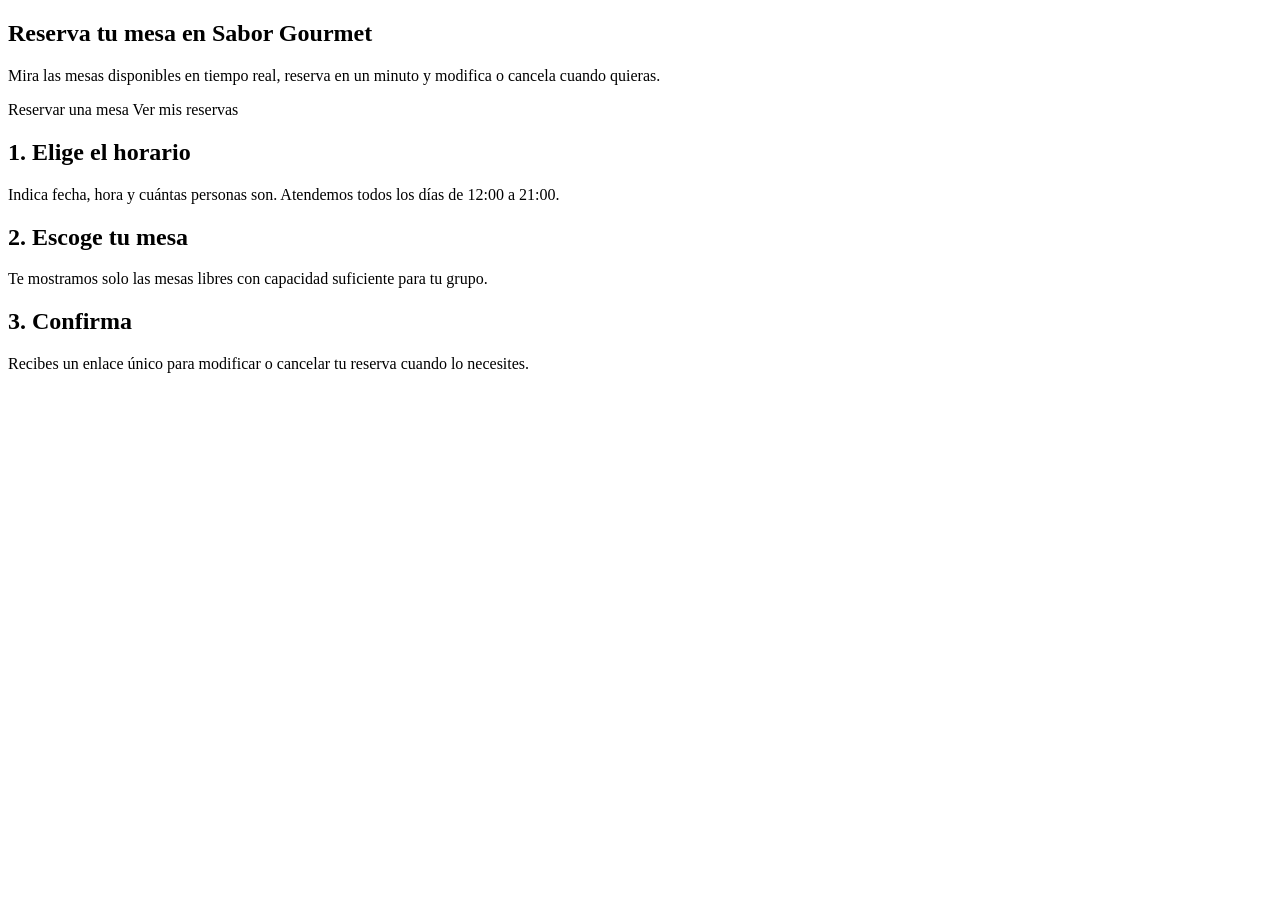
<file: src/main/resources/templates/index.html>
<!DOCTYPE html>
<html lang="es" xmlns:th="http://www.thymeleaf.org">
<head th:replace="~{fragments/layout :: cabecera('Inicio')}"></head>
<body>
<header th:replace="~{fragments/layout :: menu}"></header>
<main class="contenedor">
    <section class="hero">
        <h1>Reserva tu mesa en Sabor Gourmet</h1>
        <p>Mira las mesas disponibles en tiempo real, reserva en un minuto y modifica o cancela cuando quieras.</p>
        <div class="acciones">
            <a class="boton" th:href="@{/reservas/nueva}">Reservar una mesa</a>
            <a class="boton secundario" th:href="@{/reservas/mis-reservas}">Ver mis reservas</a>
        </div>
    </section>
    <section class="tarjetas">
        <article class="tarjeta">
            <h2>1. Elige el horario</h2>
            <p>Indica fecha, hora y cuántas personas son. Atendemos todos los días de 12:00 a 21:00.</p>
        </article>
        <article class="tarjeta">
            <h2>2. Escoge tu mesa</h2>
            <p>Te mostramos solo las mesas libres con capacidad suficiente para tu grupo.</p>
        </article>
        <article class="tarjeta">
            <h2>3. Confirma</h2>
            <p>Recibes un enlace único para modificar o cancelar tu reserva cuando lo necesites.</p>
        </article>
    </section>
</main>
<footer th:replace="~{fragments/layout :: pie}"></footer>
</body>
</html>
</file>
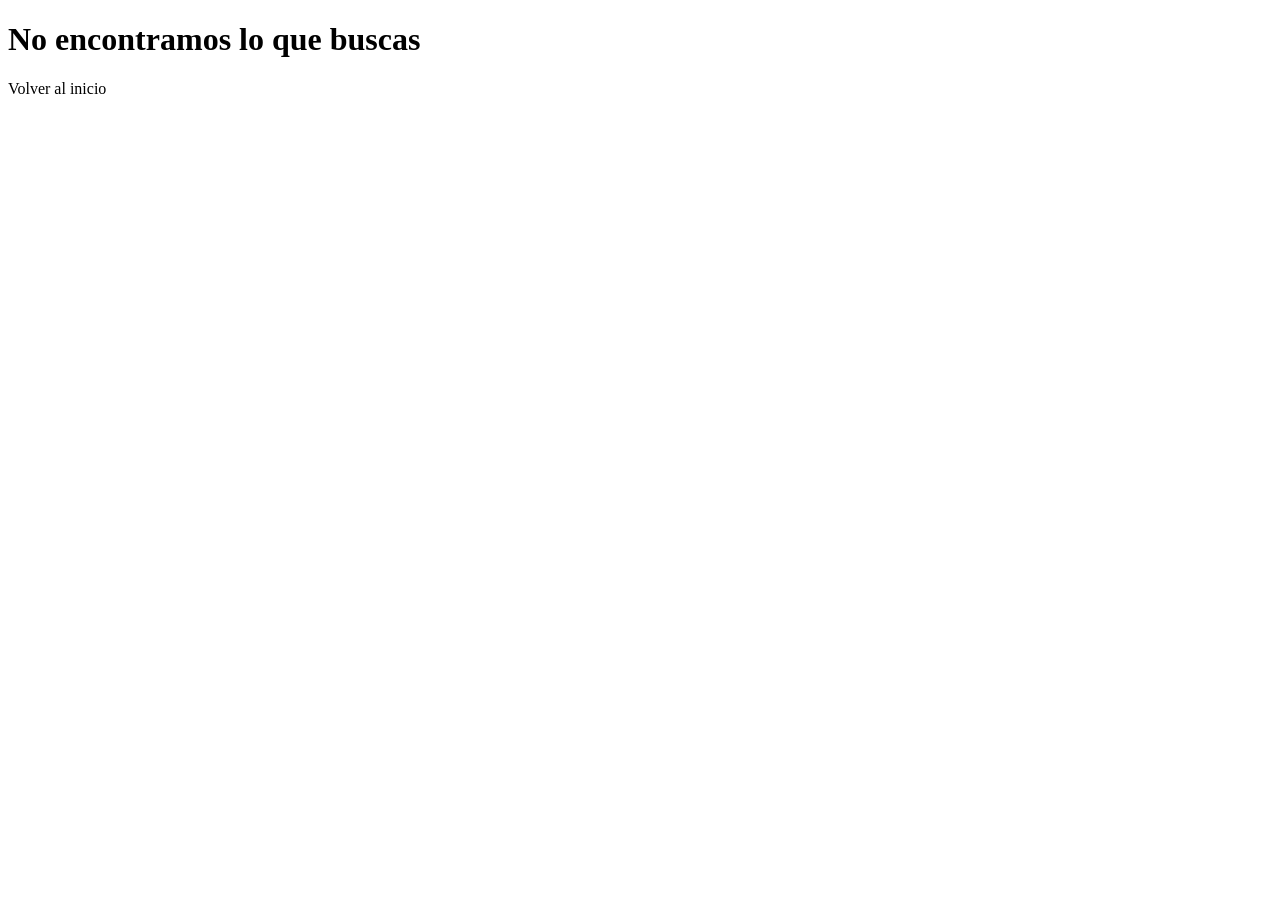
<file: src/main/resources/templates/error-negocio.html>
<!DOCTYPE html>
<html lang="es" xmlns:th="http://www.thymeleaf.org">
<head th:replace="~{fragments/layout :: cabecera('No encontrado')}"></head>
<body>
<header th:replace="~{fragments/layout :: menu}"></header>
<main class="contenedor angosto">
    <h1>No encontramos lo que buscas</h1>
    <p class="aviso error" th:text="${mensajeError}"></p>
    <a class="boton" th:href="@{/}">Volver al inicio</a>
</main>
<footer th:replace="~{fragments/layout :: pie}"></footer>
</body>
</html>
</file>
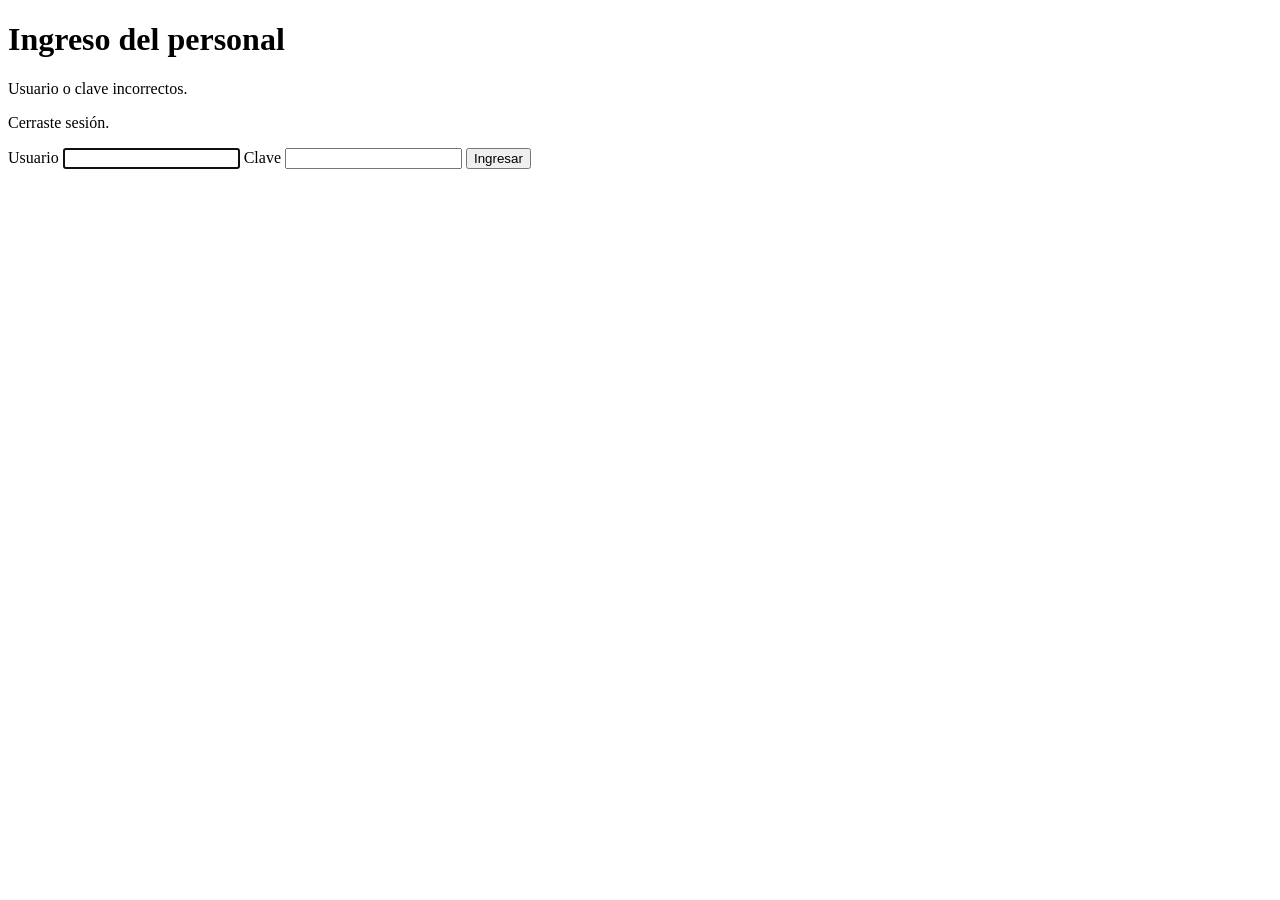
<file: src/main/resources/templates/login.html>
<!DOCTYPE html>
<html lang="es" xmlns:th="http://www.thymeleaf.org">
<head th:replace="~{fragments/layout :: cabecera('Ingreso del personal')}"></head>
<body>
<header th:replace="~{fragments/layout :: menu}"></header>
<main class="contenedor angosto">
    <h1>Ingreso del personal</h1>
    <p class="aviso error" role="alert" th:if="${param.error}">Usuario o clave incorrectos.</p>
    <p class="aviso ok" th:if="${param.logout}">Cerraste sesión.</p>
    <form class="panel" th:action="@{/login}" method="post">
        <label>Usuario
            <input type="text" name="username" autocomplete="username" required autofocus>
        </label>
        <label>Clave
            <input type="password" name="password" autocomplete="current-password" required>
        </label>
        <button type="submit" class="boton">Ingresar</button>
    </form>
</main>
<footer th:replace="~{fragments/layout :: pie}"></footer>
</body>
</html>
</file>
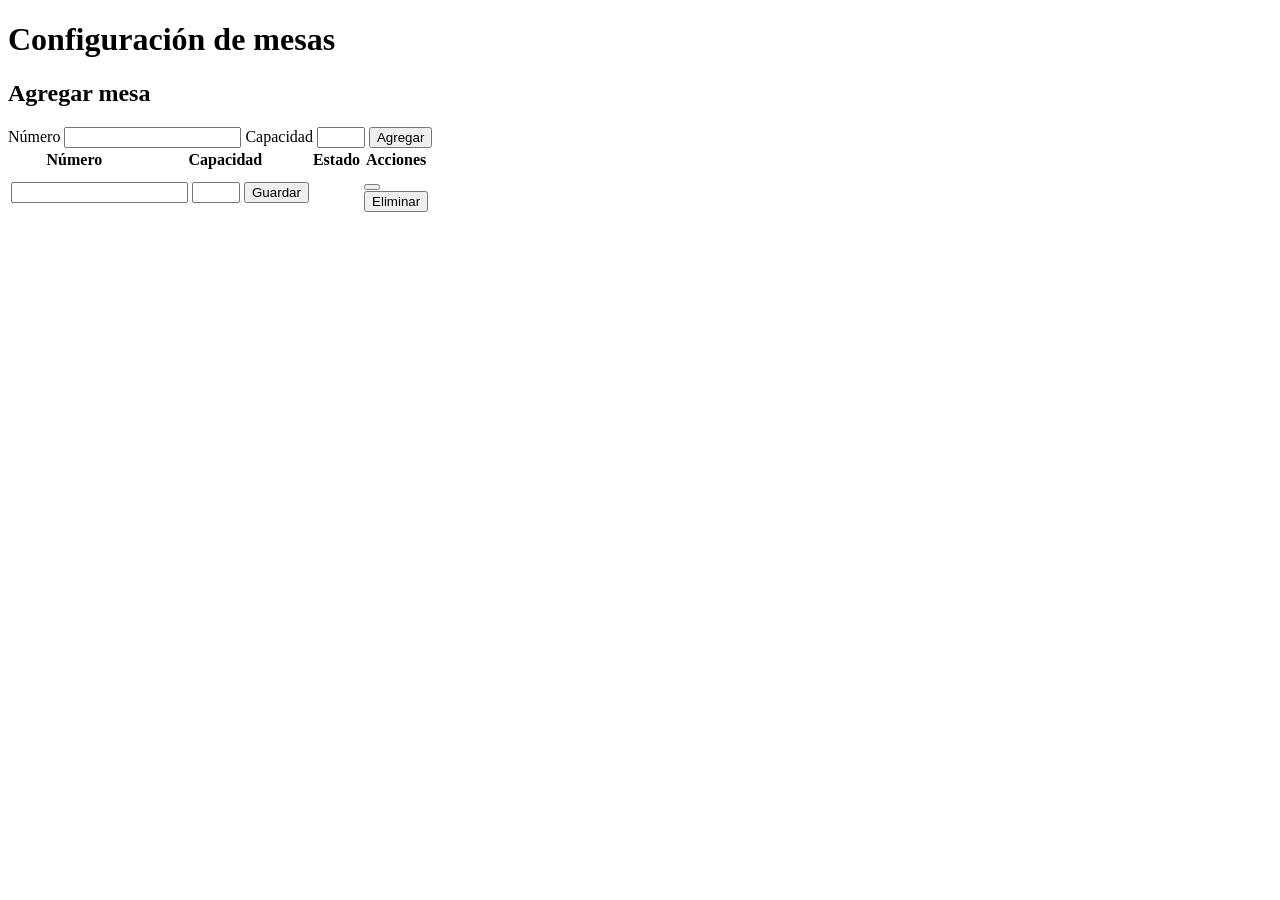
<file: src/main/resources/templates/admin/mesas.html>
<!DOCTYPE html>
<html lang="es" xmlns:th="http://www.thymeleaf.org">
<head th:replace="~{fragments/layout :: cabecera('Mesas')}"></head>
<body>
<header th:replace="~{fragments/layout :: menu}"></header>
<main class="contenedor">
    <h1>Configuración de mesas</h1>
    <div th:replace="~{fragments/layout :: avisos}"></div>

    <form class="panel rejilla" th:action="@{/admin/mesas}" th:object="${form}" method="post">
        <h2>Agregar mesa</h2>
        <label>Número
            <input type="number" th:field="*{numero}" min="1" required>
            <span class="campo-error" th:if="${#fields.hasErrors('numero')}" th:errors="*{numero}"></span>
        </label>
        <label>Capacidad
            <input type="number" th:field="*{capacidad}" min="1" max="20" required>
            <span class="campo-error" th:if="${#fields.hasErrors('capacidad')}" th:errors="*{capacidad}"></span>
        </label>
        <button type="submit" class="boton">Agregar</button>
    </form>

    <table class="tabla">
        <thead><tr><th>Número</th><th>Capacidad</th><th>Estado</th><th>Acciones</th></tr></thead>
        <tbody>
        <tr th:each="m : ${mesas}">
            <!-- Cada fila tiene su propio formulario para editar numero y capacidad -->
            <td data-etiqueta="Número" colspan="2">
                <form th:action="@{/admin/mesas/{id}(id=${m.id})}" method="post" class="en-linea editar-mesa">
                    <input type="number" name="numero" th:value="${m.numero}" min="1" aria-label="Número de mesa" required>
                    <input type="number" name="capacidad" th:value="${m.capacidad}" min="1" max="20" aria-label="Capacidad" required>
                    <button type="submit" class="boton secundario chico">Guardar</button>
                </form>
            </td>
            <td data-etiqueta="Estado"><span class="etiqueta" th:classappend="${m.activa} ? 'activa' : 'cancelada'" th:text="${m.activa} ? 'Activa' : 'Inactiva'"></span></td>
            <td data-etiqueta="Acciones">
                <form th:action="@{/admin/mesas/{id}/estado(id=${m.id})}" method="post" class="en-linea">
                    <button type="submit" class="boton secundario chico" th:text="${m.activa} ? 'Desactivar' : 'Activar'"></button>
                </form>
                <form th:action="@{/admin/mesas/{id}/eliminar(id=${m.id})}" method="post" class="en-linea"
                      onsubmit="return confirm('¿Eliminar la mesa?');">
                    <button type="submit" class="boton peligro chico">Eliminar</button>
                </form>
            </td>
        </tr>
        </tbody>
    </table>
</main>
<footer th:replace="~{fragments/layout :: pie}"></footer>
</body>
</html>
</file>
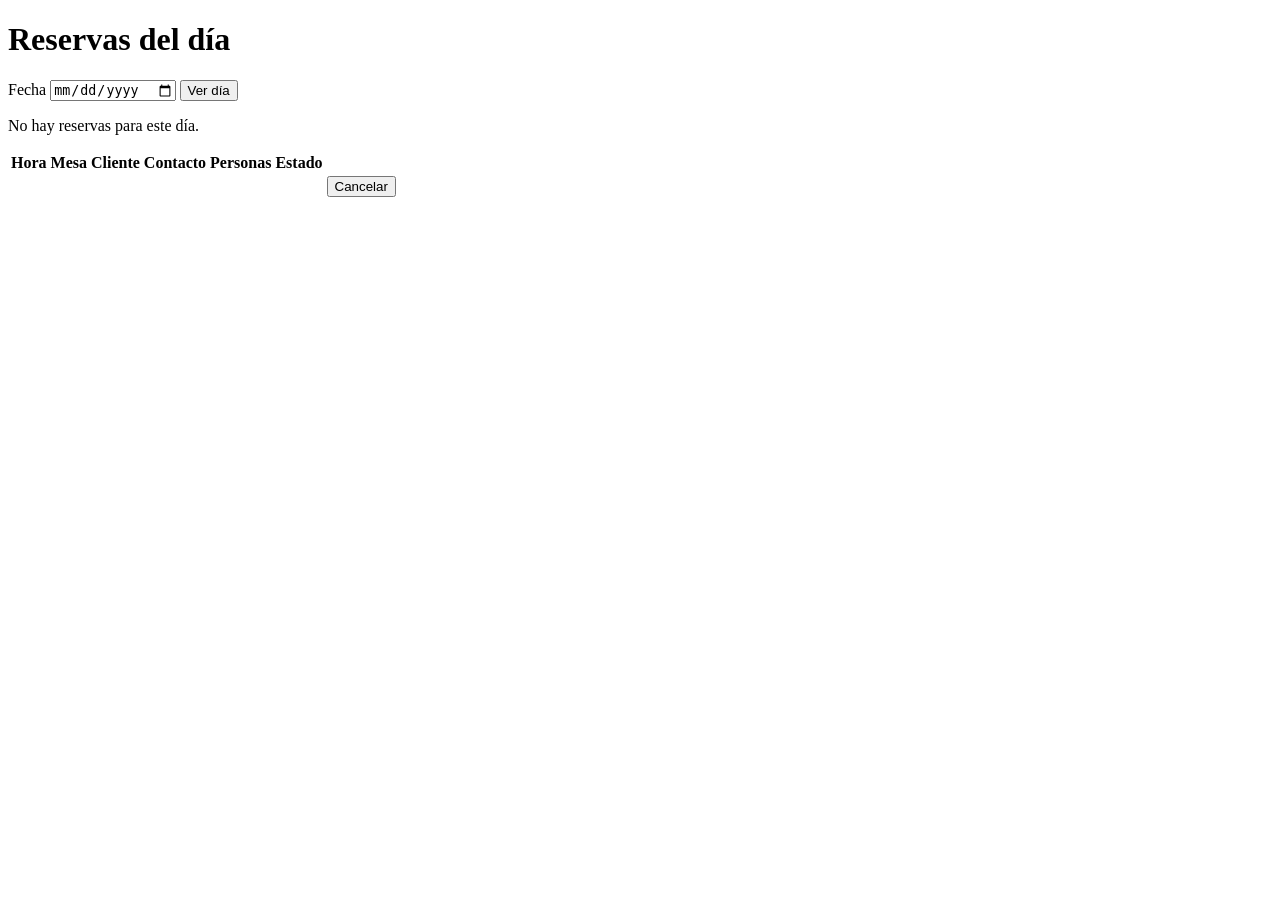
<file: src/main/resources/templates/admin/reservas.html>
<!DOCTYPE html>
<html lang="es" xmlns:th="http://www.thymeleaf.org">
<head th:replace="~{fragments/layout :: cabecera('Reservas del día')}"></head>
<body>
<header th:replace="~{fragments/layout :: menu}"></header>
<main class="contenedor">
    <h1>Reservas del día</h1>
    <div th:replace="~{fragments/layout :: avisos}"></div>
    <form class="panel rejilla" th:action="@{/admin/reservas}" method="get">
        <label>Fecha
            <input type="date" name="fecha" th:value="${fecha}" required>
        </label>
        <button type="submit" class="boton">Ver día</button>
    </form>

    <p class="aviso" th:if="${#lists.isEmpty(reservas)}">No hay reservas para este día.</p>
    <table class="tabla" th:unless="${#lists.isEmpty(reservas)}">
        <thead>
        <tr><th>Hora</th><th>Mesa</th><th>Cliente</th><th>Contacto</th><th>Personas</th><th>Estado</th><th></th></tr>
        </thead>
        <tbody>
        <tr th:each="r : ${reservas}">
            <td data-etiqueta="Hora" th:text="${#temporals.format(r.hora, 'HH:mm')}"></td>
            <td data-etiqueta="Mesa" th:text="${r.mesa.numero}"></td>
            <td data-etiqueta="Cliente" th:text="${r.cliente.nombre}"></td>
            <td data-etiqueta="Contacto" th:text="${r.cliente.telefono} + ' · ' + ${r.cliente.email}"></td>
            <td data-etiqueta="Personas" th:text="${r.personas}"></td>
            <td data-etiqueta="Estado"><span class="etiqueta" th:classappend="${r.activa} ? 'activa' : 'cancelada'" th:text="${r.estado.etiqueta}"></span></td>
            <td>
                <form th:if="${r.activa}" th:action="@{/admin/reservas/{c}/cancelar(c=${r.codigo})}" method="post" class="en-linea"
                      onsubmit="return confirm('¿Cancelar esta reserva?');">
                    <input type="hidden" name="fecha" th:value="${fecha}">
                    <button type="submit" class="boton peligro chico">Cancelar</button>
                </form>
            </td>
        </tr>
        </tbody>
    </table>
</main>
<footer th:replace="~{fragments/layout :: pie}"></footer>
</body>
</html>
</file>
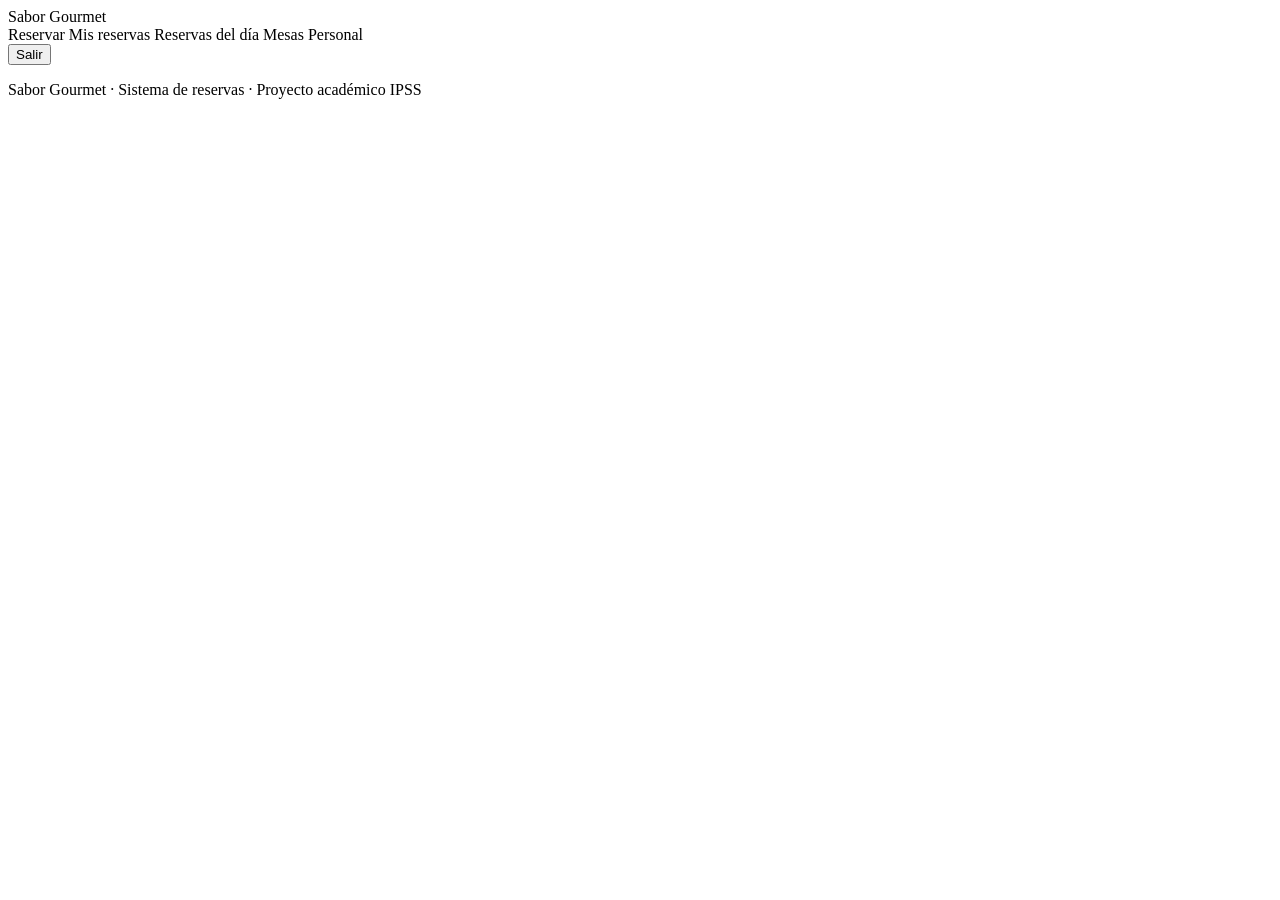
<file: src/main/resources/templates/fragments/layout.html>
<!DOCTYPE html>
<!--
  Fragmentos compartidos por todas las vistas: cabecera HTML, menu de navegacion y mensajes.
  Cada pagina los incluye con th:replace, asi el diseno y el menu se mantienen en un solo lugar.
-->
<html lang="es" xmlns:th="http://www.thymeleaf.org" xmlns:sec="http://www.thymeleaf.org/extras/spring-security">
<head th:fragment="cabecera(titulo)">
    <meta charset="UTF-8">
    <!-- viewport: hace que la pagina se adapte al ancho del celular (diseño responsivo) -->
    <meta name="viewport" content="width=device-width, initial-scale=1">
    <title th:text="${titulo} + ' · Sabor Gourmet'">Sabor Gourmet</title>
    <link rel="stylesheet" th:href="@{/css/app.css}">
</head>
<body>
<header class="sitio" th:fragment="menu">
    <div class="contenedor barra">
        <a class="marca" th:href="@{/}">Sabor <span>Gourmet</span></a>
        <nav class="menu">
            <a th:href="@{/reservas/nueva}">Reservar</a>
            <a th:href="@{/reservas/mis-reservas}">Mis reservas</a>
            <a sec:authorize="hasRole('ADMIN')" th:href="@{/admin/reservas}">Reservas del día</a>
            <a sec:authorize="hasRole('ADMIN')" th:href="@{/admin/mesas}">Mesas</a>
            <a sec:authorize="!isAuthenticated()" th:href="@{/login}">Personal</a>
            <form sec:authorize="isAuthenticated()" th:action="@{/logout}" method="post" class="en-linea">
                <button type="submit" class="enlace">Salir</button>
            </form>
        </nav>
    </div>
</header>
<div th:fragment="avisos" class="contenedor">
    <p class="aviso ok" role="status" th:if="${mensaje}" th:text="${mensaje}"></p>
    <p class="aviso error" role="alert" th:if="${error}" th:text="${error}"></p>
</div>
<footer class="sitio pie" th:fragment="pie">
    <div class="contenedor">Sabor Gourmet · Sistema de reservas · Proyecto académico IPSS</div>
</footer>
</body>
</html>
</file>
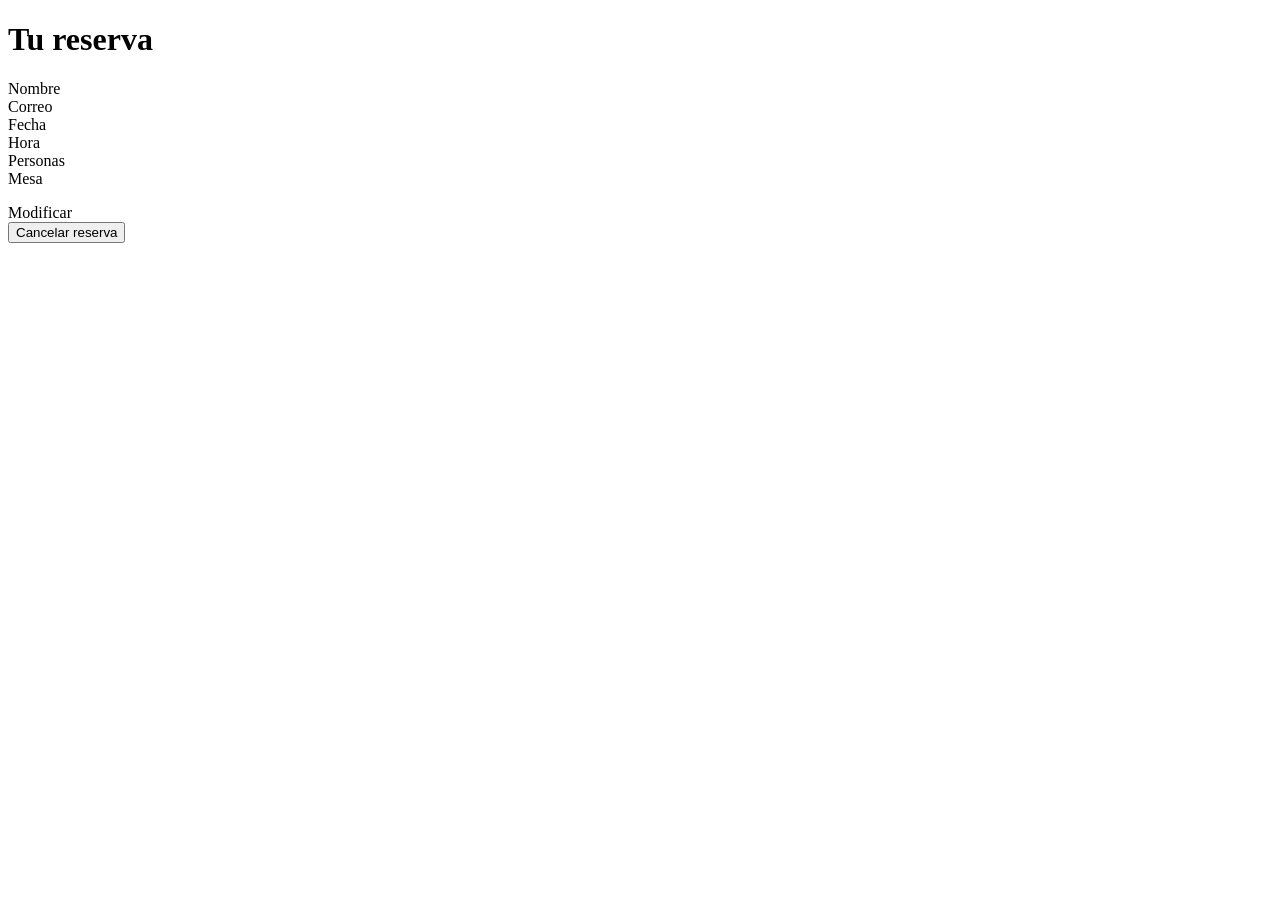
<file: src/main/resources/templates/reservas/detalle.html>
<!DOCTYPE html>
<html lang="es" xmlns:th="http://www.thymeleaf.org">
<head th:replace="~{fragments/layout :: cabecera('Tu reserva')}"></head>
<body>
<header th:replace="~{fragments/layout :: menu}"></header>
<main class="contenedor">
    <h1>Tu reserva</h1>
    <div th:replace="~{fragments/layout :: avisos}"></div>
    <section class="panel">
        <p>
            <span class="etiqueta" th:classappend="${reserva.activa} ? 'activa' : 'cancelada'"
                  th:text="${reserva.estado.etiqueta}"></span>
        </p>
        <dl class="datos">
            <dt>Nombre</dt><dd th:text="${reserva.cliente.nombre}"></dd>
            <dt>Correo</dt><dd th:text="${reserva.cliente.email}"></dd>
            <dt>Fecha</dt><dd th:text="${#temporals.format(reserva.fecha, 'dd-MM-yyyy')}"></dd>
            <dt>Hora</dt><dd th:text="${#temporals.format(reserva.hora, 'HH:mm')}"></dd>
            <dt>Personas</dt><dd th:text="${reserva.personas}"></dd>
            <dt>Mesa</dt><dd th:text="${reserva.mesa.numero} + ' (capacidad ' + ${reserva.mesa.capacidad} + ')'"></dd>
        </dl>
        <div class="acciones" th:if="${reserva.activa}">
            <a class="boton" th:href="@{/reservas/{c}/editar(c=${reserva.codigo})}">Modificar</a>
            <form th:action="@{/reservas/{c}/cancelar(c=${reserva.codigo})}" method="post" class="en-linea"
                  onsubmit="return confirm('¿Seguro que quieres cancelar la reserva?');">
                <button type="submit" class="boton peligro">Cancelar reserva</button>
            </form>
        </div>
    </section>
</main>
<footer th:replace="~{fragments/layout :: pie}"></footer>
</body>
</html>
</file>
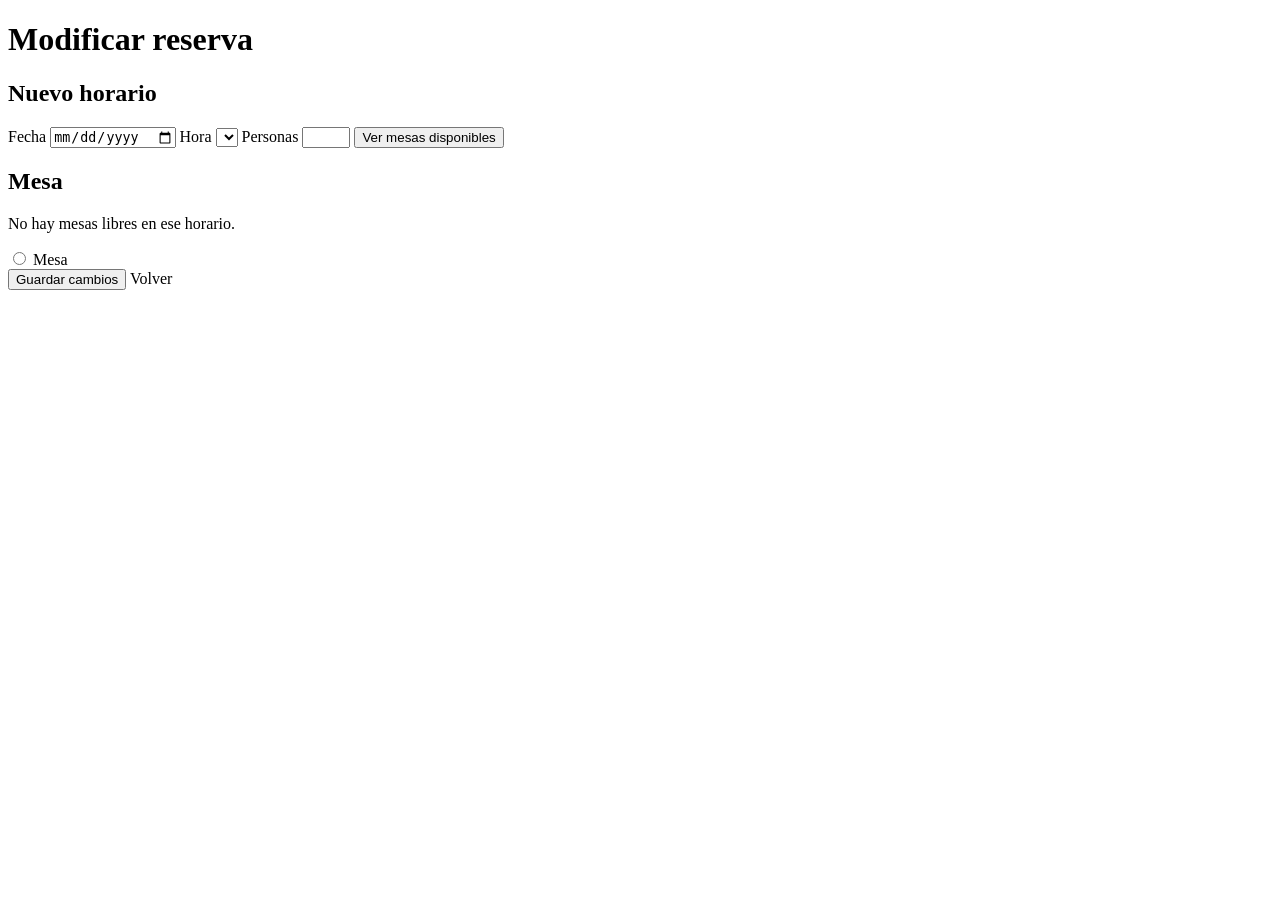
<file: src/main/resources/templates/reservas/editar.html>
<!DOCTYPE html>
<html lang="es" xmlns:th="http://www.thymeleaf.org">
<head th:replace="~{fragments/layout :: cabecera('Modificar reserva')}"></head>
<body>
<header th:replace="~{fragments/layout :: menu}"></header>
<main class="contenedor">
    <h1>Modificar reserva</h1>
    <div th:replace="~{fragments/layout :: avisos}"></div>

    <!-- Consulta de disponibilidad para el nuevo horario; "buscar" evita que se pisen los datos escritos. -->
    <form class="panel rejilla" th:action="@{/reservas/{c}/editar(c=${reserva.codigo})}" method="get">
        <input type="hidden" name="buscar" value="1">
        <h2>Nuevo horario</h2>
        <label>Fecha
            <input type="date" name="fecha" th:value="${form.fecha}" th:min="${hoy}" required>
        </label>
        <label>Hora
            <select name="hora" required>
                <option th:each="h : ${horarios}" th:value="${h}" th:text="${h}"
                        th:selected="${form.hora != null and form.hora == h}"></option>
            </select>
        </label>
        <label>Personas
            <input type="number" name="personas" min="1" max="12" th:value="${form.personas}" required>
        </label>
        <button type="submit" class="boton secundario">Ver mesas disponibles</button>
    </form>

    <form class="panel" th:if="${mesas != null}" th:action="@{/reservas/{c}/editar(c=${reserva.codigo})}"
          th:object="${form}" method="post">
        <input type="hidden" th:field="*{fecha}">
        <input type="hidden" th:field="*{hora}">
        <input type="hidden" th:field="*{personas}">
        <input type="hidden" th:field="*{nombre}">
        <input type="hidden" th:field="*{email}">
        <input type="hidden" th:field="*{telefono}">

        <h2>Mesa</h2>
        <p th:if="${#lists.isEmpty(mesas)}" class="aviso error">No hay mesas libres en ese horario.</p>
        <div class="mesas" th:unless="${#lists.isEmpty(mesas)}">
            <label class="mesa" th:each="m : ${mesas}">
                <input type="radio" th:field="*{mesaId}" th:value="${m.id}">
                <span>Mesa <strong th:text="${m.numero}"></strong><small th:text="'Para ' + ${m.capacidad} + ' personas'"></small></span>
            </label>
        </div>
        <span class="campo-error" th:if="${#fields.hasErrors('mesaId')}" th:errors="*{mesaId}"></span>
        <span class="campo-error" th:if="${#fields.hasErrors('personas')}" th:errors="*{personas}"></span>
        <div class="acciones">
            <button type="submit" class="boton" th:disabled="${#lists.isEmpty(mesas)}">Guardar cambios</button>
            <a class="boton secundario" th:href="@{/reservas/{c}(c=${reserva.codigo})}">Volver</a>
        </div>
    </form>
</main>
<footer th:replace="~{fragments/layout :: pie}"></footer>
</body>
</html>
</file>
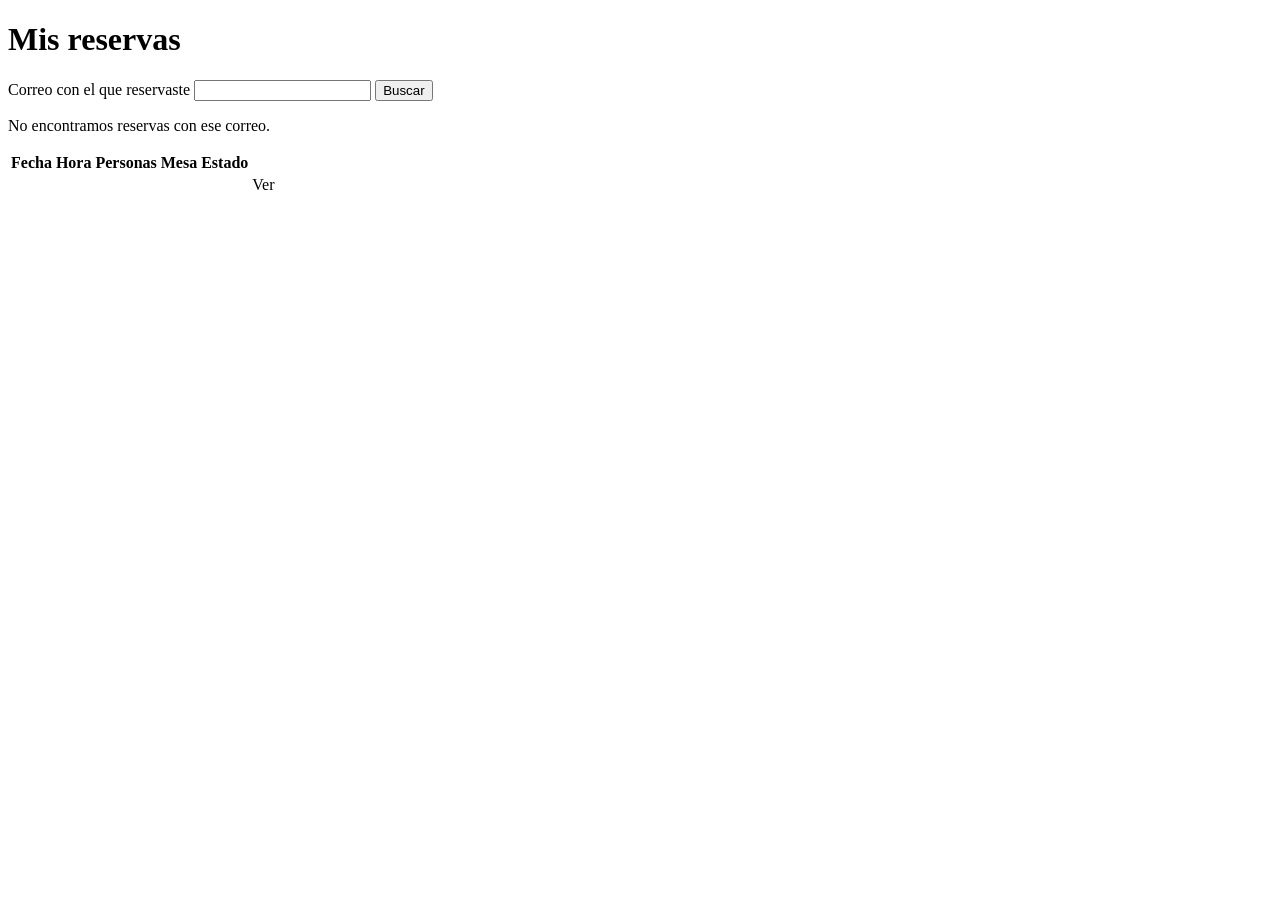
<file: src/main/resources/templates/reservas/mis-reservas.html>
<!DOCTYPE html>
<html lang="es" xmlns:th="http://www.thymeleaf.org">
<head th:replace="~{fragments/layout :: cabecera('Mis reservas')}"></head>
<body>
<header th:replace="~{fragments/layout :: menu}"></header>
<main class="contenedor">
    <h1>Mis reservas</h1>
    <form class="panel rejilla" th:action="@{/reservas/mis-reservas}" method="get">
        <label>Correo con el que reservaste
            <input type="email" name="email" th:value="${email}" required>
        </label>
        <button type="submit" class="boton">Buscar</button>
    </form>

    <p class="aviso" th:if="${reservas != null and #lists.isEmpty(reservas)}">No encontramos reservas con ese correo.</p>

    <!-- En pantallas chicas la tabla se vuelve una lista de tarjetas (ver app.css) -->
    <table class="tabla" th:if="${reservas != null and !#lists.isEmpty(reservas)}">
        <thead>
        <tr><th>Fecha</th><th>Hora</th><th>Personas</th><th>Mesa</th><th>Estado</th><th></th></tr>
        </thead>
        <tbody>
        <tr th:each="r : ${reservas}">
            <td data-etiqueta="Fecha" th:text="${#temporals.format(r.fecha, 'dd-MM-yyyy')}"></td>
            <td data-etiqueta="Hora" th:text="${#temporals.format(r.hora, 'HH:mm')}"></td>
            <td data-etiqueta="Personas" th:text="${r.personas}"></td>
            <td data-etiqueta="Mesa" th:text="${r.mesa.numero}"></td>
            <td data-etiqueta="Estado"><span class="etiqueta" th:classappend="${r.activa} ? 'activa' : 'cancelada'" th:text="${r.estado.etiqueta}"></span></td>
            <td><a th:href="@{/reservas/{c}(c=${r.codigo})}">Ver</a></td>
        </tr>
        </tbody>
    </table>
</main>
<footer th:replace="~{fragments/layout :: pie}"></footer>
</body>
</html>
</file>
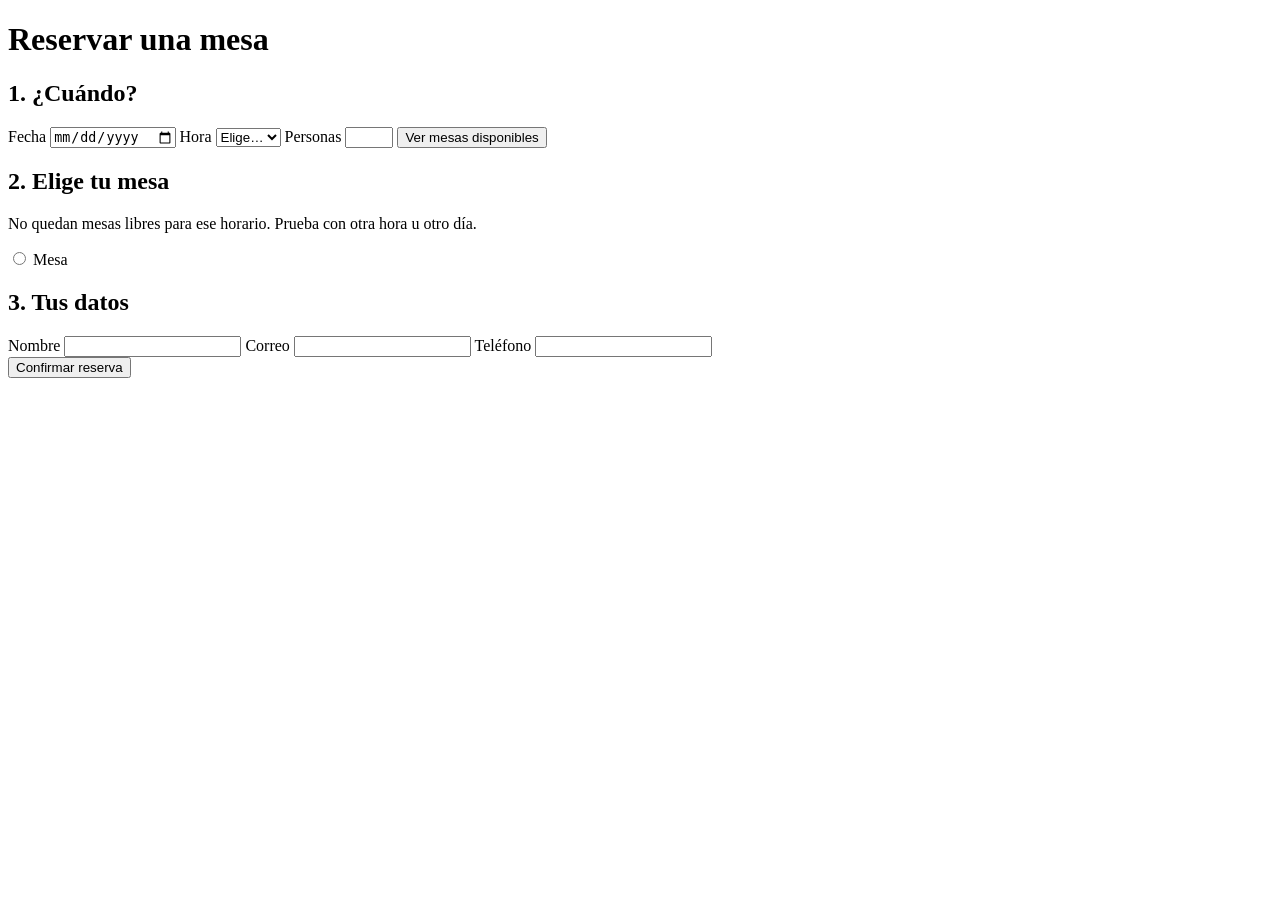
<file: src/main/resources/templates/reservas/nueva.html>
<!DOCTYPE html>
<html lang="es" xmlns:th="http://www.thymeleaf.org">
<head th:replace="~{fragments/layout :: cabecera('Reservar')}"></head>
<body>
<header th:replace="~{fragments/layout :: menu}"></header>
<main class="contenedor">
    <h1>Reservar una mesa</h1>
    <div th:replace="~{fragments/layout :: avisos}"></div>

    <!-- Paso 1: consulta de disponibilidad (GET). Al enviarla, el controlador devuelve las mesas libres. -->
    <form class="panel rejilla" th:action="@{/reservas/nueva}" method="get">
        <h2>1. ¿Cuándo?</h2>
        <label>Fecha
            <input type="date" name="fecha" th:value="${form.fecha}" th:min="${hoy}" required>
        </label>
        <label>Hora
            <select name="hora" required>
                <option value="">Elige…</option>
                <option th:each="h : ${horarios}" th:value="${h}" th:text="${h}"
                        th:selected="${form.hora != null and form.hora == h}"></option>
            </select>
        </label>
        <label>Personas
            <input type="number" name="personas" min="1" max="12" th:value="${form.personas}" required>
        </label>
        <button type="submit" class="boton">Ver mesas disponibles</button>
    </form>

    <!-- Paso 2: elegir mesa y dejar los datos de contacto (POST). Solo aparece si ya se consulto un horario. -->
    <form class="panel" th:if="${mesas != null}" th:action="@{/reservas}" th:object="${form}" method="post">
        <h2>2. Elige tu mesa</h2>
        <input type="hidden" th:field="*{fecha}">
        <input type="hidden" th:field="*{hora}">
        <input type="hidden" th:field="*{personas}">

        <p th:if="${#lists.isEmpty(mesas)}" class="aviso error">
            No quedan mesas libres para ese horario. Prueba con otra hora u otro día.
        </p>
        <div class="mesas" th:unless="${#lists.isEmpty(mesas)}">
            <label class="mesa" th:each="m : ${mesas}">
                <input type="radio" th:field="*{mesaId}" th:value="${m.id}">
                <span>Mesa <strong th:text="${m.numero}"></strong><small th:text="'Para ' + ${m.capacidad} + ' personas'"></small></span>
            </label>
        </div>
        <p class="campo-error" th:if="${#fields.hasErrors('mesaId')}" th:errors="*{mesaId}"></p>

        <h2>3. Tus datos</h2>
        <div class="rejilla">
            <label>Nombre
                <input type="text" th:field="*{nombre}" maxlength="80" required>
                <span class="campo-error" th:if="${#fields.hasErrors('nombre')}" th:errors="*{nombre}"></span>
            </label>
            <label>Correo
                <input type="email" th:field="*{email}" maxlength="120" required>
                <span class="campo-error" th:if="${#fields.hasErrors('email')}" th:errors="*{email}"></span>
            </label>
            <label>Teléfono
                <input type="tel" th:field="*{telefono}" maxlength="20" required>
                <span class="campo-error" th:if="${#fields.hasErrors('telefono')}" th:errors="*{telefono}"></span>
            </label>
        </div>
        <span class="campo-error" th:if="${#fields.hasErrors('fecha')}" th:errors="*{fecha}"></span>
        <span class="campo-error" th:if="${#fields.hasErrors('hora')}" th:errors="*{hora}"></span>
        <span class="campo-error" th:if="${#fields.hasErrors('personas')}" th:errors="*{personas}"></span>
        <button type="submit" class="boton" th:disabled="${#lists.isEmpty(mesas)}">Confirmar reserva</button>
    </form>
</main>
<footer th:replace="~{fragments/layout :: pie}"></footer>
</body>
</html>
</file>
